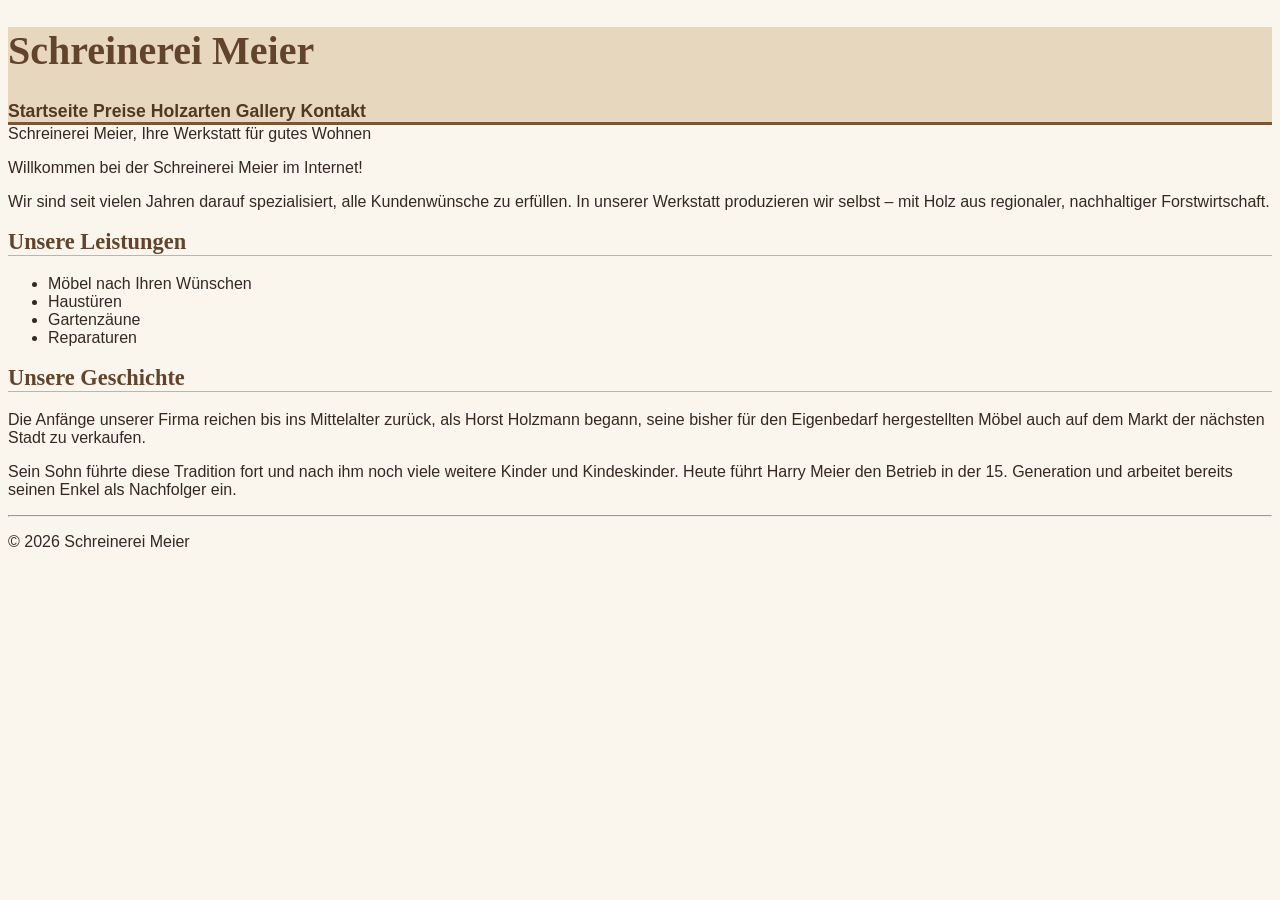
<file: index.html>
<!doctype html>
<html lang="de">
  <head>
    <meta charset="UTF-8" />
    <title>Schreinerei Meier</title>
    <link rel="stylesheet" href="./css/style.css">
  </head>
  <body>
    <header>
      <h1>Schreinerei Meier</h1>
      <nav>
        <a href="index.html" aria-current="page">Startseite</a>
        <a href="preise.html" >Preise</a>
        <a href="holzarten.html">Holzarten</a>
        <a href="gallery.html" >Gallery</a>
        <a href="kontakt.html">Kontakt</a>
      </nav>
    </header>

    <h>Schreinerei Meier, Ihre Werkstatt für gutes Wohnen</h1>
    <p>Willkommen bei der Schreinerei Meier im Internet!</p>

    <p> 
    Wir sind seit vielen Jahren darauf spezialisiert, alle Kundenwünsche zu erfüllen.
    In unserer Werkstatt produzieren wir selbst – mit Holz aus regionaler, nachhaltiger Forstwirtschaft.
    </p>

    <h2>Unsere Leistungen</h2>

    <ul>
    <li>Möbel nach Ihren Wünschen</li>
    <li>Haustüren</li>
    <li>Gartenzäune</li>
    <li>Reparaturen</li>
    </ul>

    <h2>Unsere Geschichte</h2>

    <p>
    Die Anfänge unserer Firma reichen bis ins Mittelalter zurück, als Horst
    Holzmann begann, seine bisher für den Eigenbedarf hergestellten Möbel auch
    auf dem Markt der nächsten Stadt zu verkaufen.
    </p>

    <p>
    Sein Sohn führte diese Tradition fort und nach ihm noch viele weitere
    Kinder und Kindeskinder. Heute führt Harry Meier den Betrieb in der
    15. Generation und arbeitet bereits seinen Enkel als Nachfolger ein.
    </p>
    <footer>
      <hr>
      <p>© 2026 Schreinerei Meier</p>
    </footer>
  </body>
</html>
</file>
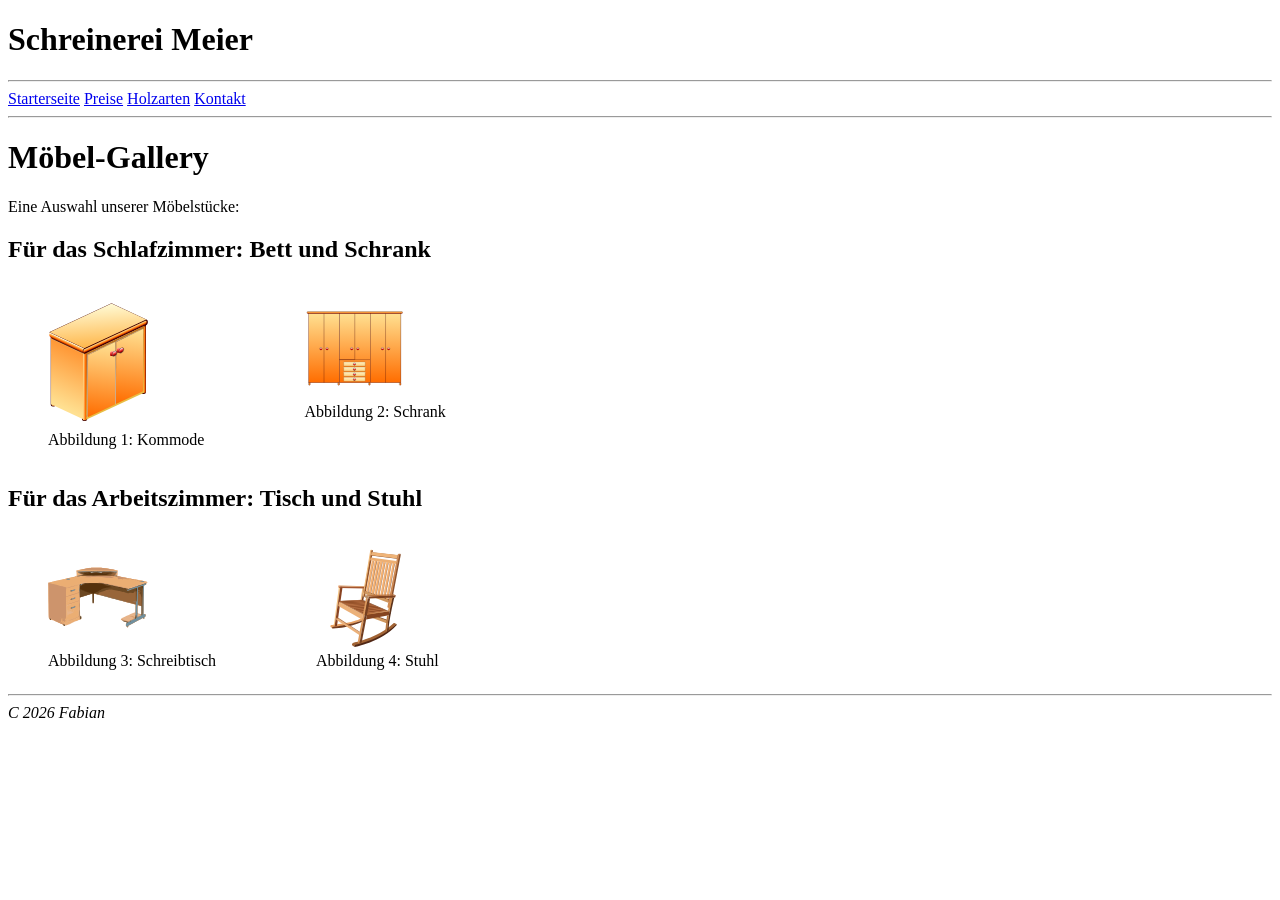
<file: gallery.html>
<!doctype html>
<html lang="de">
  <head>
    <meta charset="UTF-8" />
    <title>Gallery</title>
	<link rel="stylesheet" href="./css/layout.css">
  </head>
  <body>
  <header>
      <h1>Schreinerei Meier</h1>
	  <hr>
      <nav>
        <a href="./index.html">Starterseite</a>
        <a href="./preise.html">Preise</a>
        <a href="./holzarten.html">Holzarten</a>
        <a href="./kontakt.html">Kontakt</a>

      </nav>
	  <hr>
   </header>
   
	
    <h1>Möbel-Gallery</h1>
    <p>Eine Auswahl unserer Möbelstücke:</p>

    <h2>Für das Schlafzimmer: Bett und Schrank</h2>
	
	<div class="furniture">
		<figure>
			<img src="./img/cabinet-axo.svg" alt="Kommode" title="Kommode" width="100">
			<figcaption>Abbildung 1: Kommode</figcaption>
		</figure>
		<figure>
			<img src="./img/cupboard.svg" alt="Schrank" title="Schrank" width="100" >
			<figcaption>Abbildung 2: Schrank</figcaption>
		</figure> 
	</div>
	
	   <h2>Für das Arbeitszimmer: Tisch und Stuhl</h2>

	<div class="furniture">
	    <figure>
			<img style="display: inline-block;" src="./img/desk.svg" alt="Schreibtisch" title="Schreibtisch" width="100" >
			<figcaption>Abbildung 3: Schreibtisch</figcaption>
		</figure>
		<figure>
			<img src="./img/chair.svg" alt="Stuhl" title="Stuhl" width="100">
			<figcaption>Abbildung 4: Stuhl</figcaption>
		</figure>
	</div>
	
 


	
	<hr>
	
	<footer>
		<address> C 2026 Fabian </address>
	</footer>

  </body>
</html>
</file>
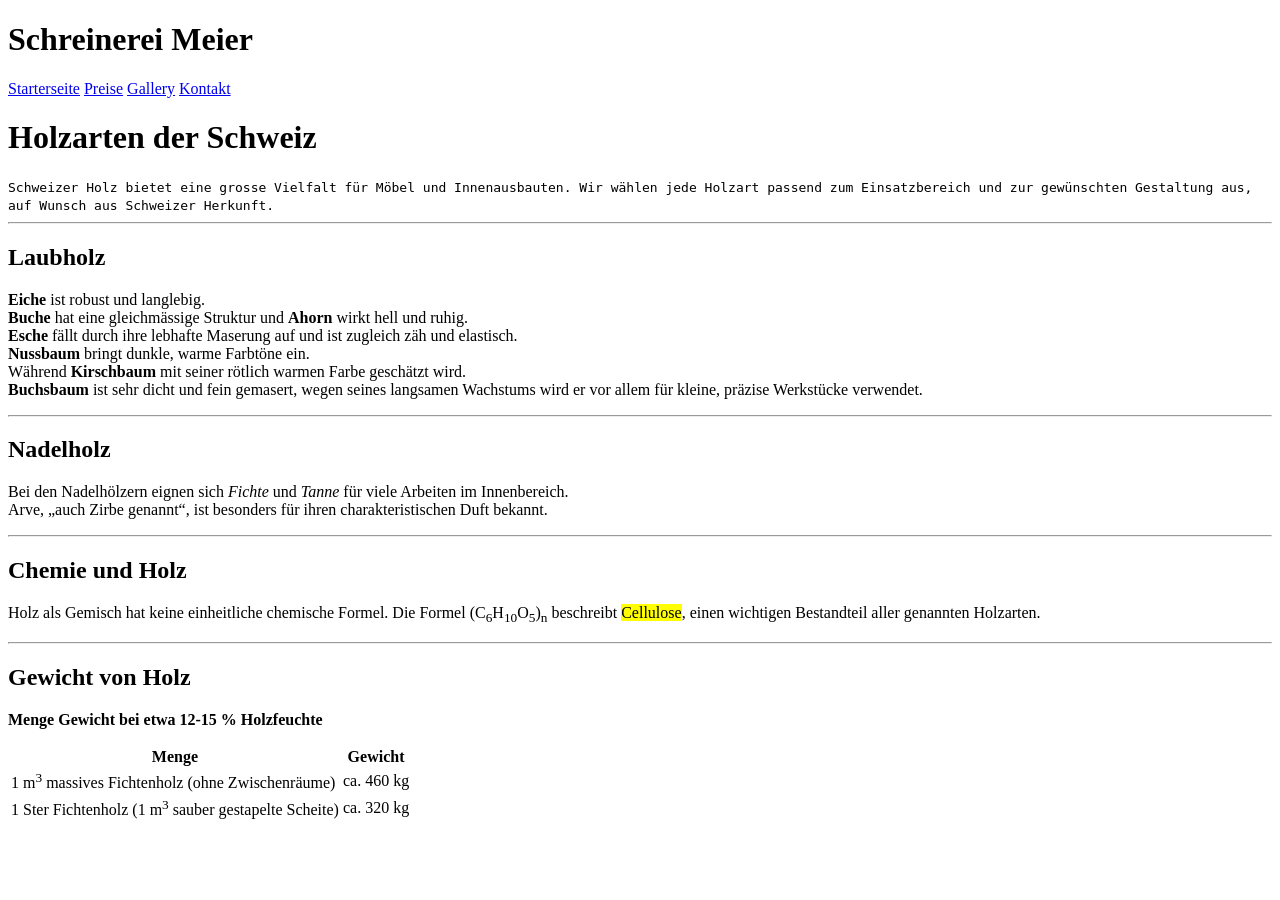
<file: holzarten.html>
<!doctype html>
<html lang="de">
  <head>
    <meta charset="UTF-8" />
    <title>Holzarten</title>
  </head>
  <body>
  <header>
      <h1>Schreinerei Meier</h1>
      <nav>
        <a href="./index.html">Starterseite</a>
        <a href="./preise.html">Preise</a>
        <a href="./gallery.html">Gallery</a>
        <a href="./kontakt.html">Kontakt</a>

      </nav>
    </header>
    <h1>Holzarten der Schweiz</h1>
    <code>Schweizer Holz bietet eine grosse Vielfalt für Möbel und Innenausbauten. Wir wählen jede Holzart passend zum Einsatzbereich und zur gewünschten Gestaltung aus, auf Wunsch aus Schweizer Herkunft.</code>

    <hr>

    <h2>Laubholz</h2>

    <p><strong>Eiche</strong> ist robust und langlebig.<br><strong>Buche</strong> hat eine gleichmässige Struktur und <strong>Ahorn</strong> wirkt hell und ruhig.<br><strong>Esche</strong> fällt durch ihre lebhafte Maserung auf und ist zugleich zäh und elastisch.<br><strong>Nussbaum</strong> bringt dunkle, warme Farbtöne ein.<br>Während <strong>Kirschbaum</strong> mit seiner rötlich warmen Farbe geschätzt wird.<br><strong>Buchsbaum</strong> ist sehr dicht und fein gemasert, wegen seines langsamen Wachstums wird er vor allem für kleine, präzise Werkstücke verwendet.</p>

    <hr>

    <h2>Nadelholz</h2>

    <p>Bei den Nadelhölzern eignen sich <em>Fichte</em> und <em>Tanne</em> für viele Arbeiten im Innenbereich.<br>Arve</em>, <q>auch Zirbe genannt</q>, ist besonders für ihren charakteristischen Duft bekannt.</p>

    <hr>

    <h2>Chemie und Holz</h2>

    <p>Holz als Gemisch hat keine einheitliche chemische Formel. Die Formel (C<sub>6</sub>H<sub>10</sub>O<sub>5</sub>)<sub>n</sub> beschreibt <mark>Cellulose</mark>, einen wichtigen Bestandteil aller genannten Holzarten.</p>

    <hr>

    <h2>Gewicht von Holz</h2>

    <p><strong>Menge Gewicht bei etwa 12-15 % Holzfeuchte</strong></p>

    <table>
      <tr>
        <th>Menge</th>
        <th>Gewicht</th>
      </tr>
      <tr>
        <td>1 m<sup>3</sup> massives Fichtenholz (ohne Zwischenräume) </td>
        <td>ca. 460 kg</td>
      </tr>
      <tr>
        <td>1 Ster Fichtenholz (1 m<sup>3</sup> sauber gestapelte Scheite) </td>
        <td>ca. 320 kg</td>
      </tr>
    </table>

  </body>
</html>
</file>
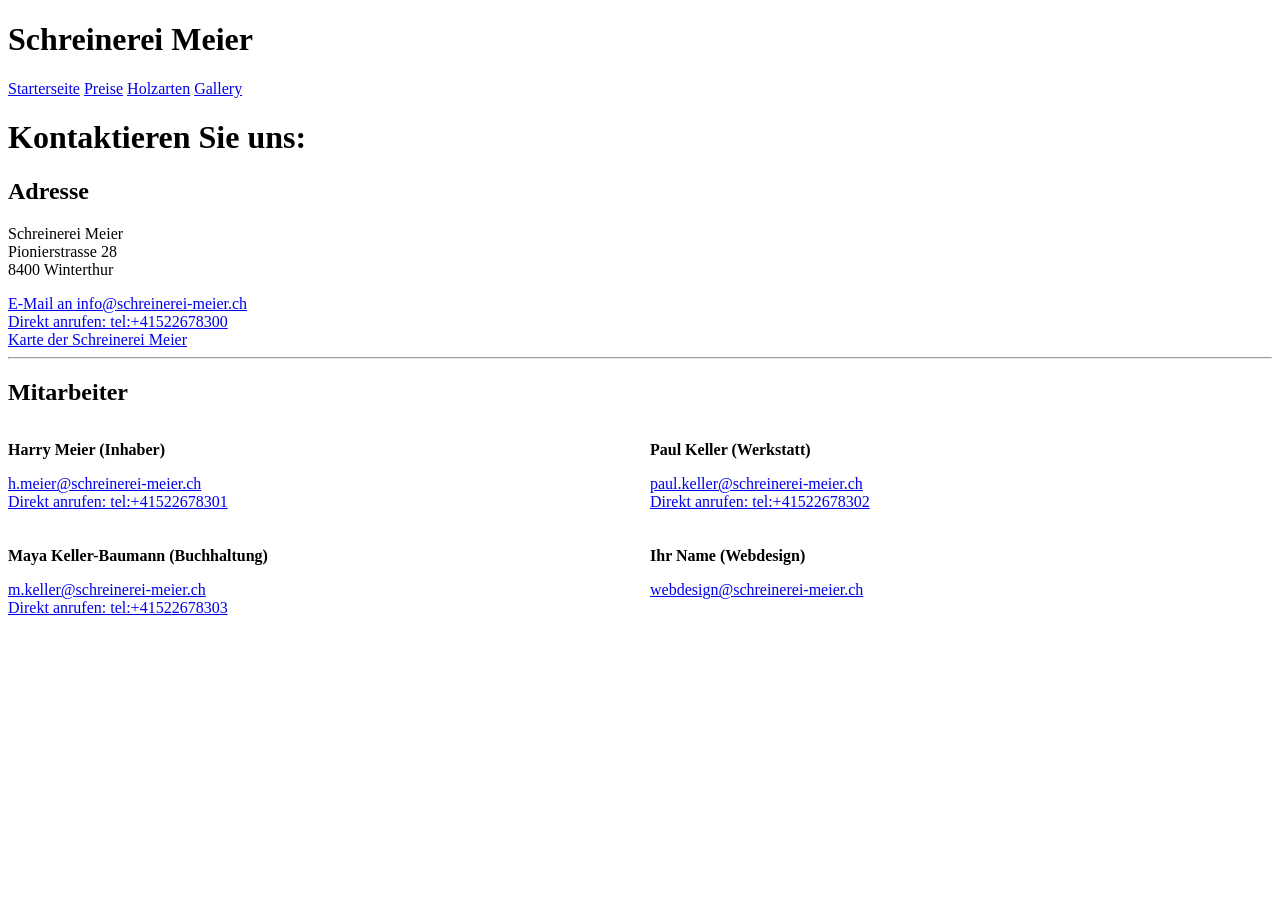
<file: kontakt.html>
<!doctype html>
<html lang="de">
  <head>
    <meta charset="UTF-8" />
    <title>Kontakt-Informationen</title>
	<link rel="stylesheet" href="./css/layout.css">
  </head>
  <body>
  <header>
      <h1>Schreinerei Meier</h1>
      <nav>
        <a href="./index.html">Starterseite</a>
        <a href="./preise.html">Preise</a>
        <a href="./holzarten.html">Holzarten</a>
        <a href="./gallery.html">Gallery</a>

      </nav>
    </header>
    <h1>Kontaktieren Sie uns:</h1>

    <h2>Adresse</h2>

    <p>Schreinerei Meier<br>
    Pionierstrasse 28 <br>
    8400 Winterthur</p>

    <a href="mailto:info@schreinerei-meier.ch">E-Mail an info@schreinerei-meier.ch</a>
    <br>
    <a href="tel:+41522678300">Direkt anrufen: tel:+41522678300</a>
    <br>
    <a href="https://s.geo.admin.ch/447wfzsus9ah">Karte der Schreinerei Meier</a>

    <hr>

    <h2>Mitarbeiter</h2>
	
	<div class="contacts">
	<div>
	    <p><strong>Harry Meier (Inhaber)</strong></p>
    <a href="mailto:h.meier@schreinerei-meier.ch">h.meier@schreinerei-meier.ch</a>
    <br>
    <a href="tel:+41522678301">Direkt anrufen: tel:+41522678301</a>
	</div>
	
	<div>
	    <p><strong>Paul Keller (Werkstatt)</strong></p>
    <a href="mailto:paul.keller@schreinerei-meier.ch">paul.keller@schreinerei-meier.ch</a>
    <br>
    <a href="tel:+41522678302">Direkt anrufen: tel:+41522678302</a>
	</div>
	
	
	<div>
	    <p><strong>Maya Keller-Baumann (Buchhaltung)</strong></p>
    <a href="mailto:m.keller@schreinerei-meier.ch">m.keller@schreinerei-meier.ch</a>
    <br>
    <a href="tel:+41522678303">Direkt anrufen: tel:+41522678303</a>
	</div>
	
	
	<div>
	    <p><strong>Ihr Name (Webdesign)</strong></p>
    <a href="mailto:webdesing@schreinerei-meier.ch">webdesign@schreinerei-meier.ch</a>
	</div>








  </body>
</html>
</file>
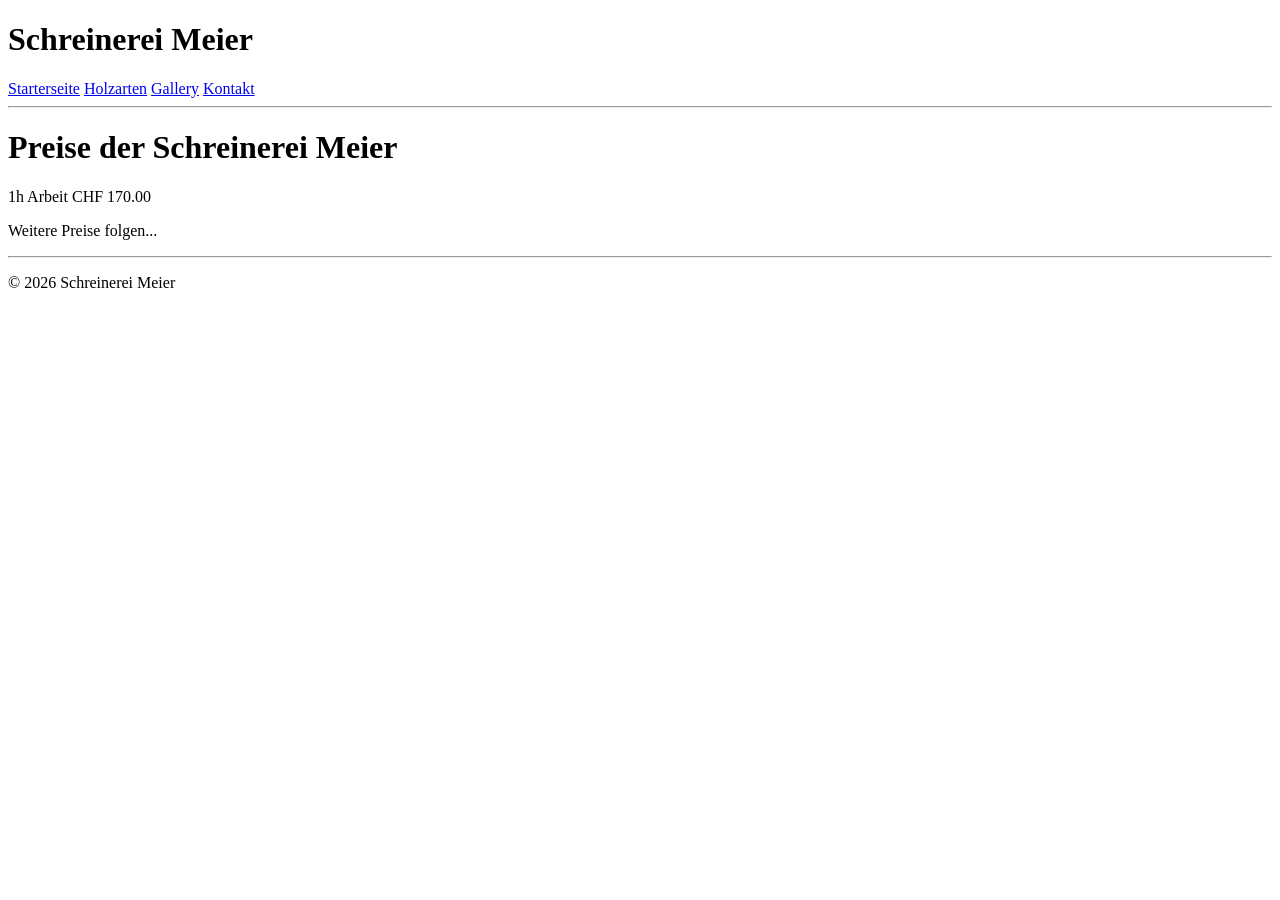
<file: preise.html>
<!doctype html>
<html lang="de">
  <head>
    <meta charset="UTF-8" />
    <title>Preise</title>
  </head>
  <body>
    <header>
      <h1>Schreinerei Meier</h1>
      <nav>
        <a href="./index.html">Starterseite</a>
        <a href="./holzarten.html">Holzarten</a>
        <a href="./gallery.html">Gallery</a>
        <a href="./kontakt.html">Kontakt</a>

      </nav>
    </header>
    <main>
          <hr>
    <h1>Preise der Schreinerei Meier</h1>
    <p>1h Arbeit CHF 170.00</p>
    <p>Weitere Preise folgen...</p>
    <hr>
    </main>
    <footer>
      <p>© 2026 Schreinerei Meier</p>
    </footer>
  </body>
</html>
</file>
<file: css/style.css>
body{
  font-family: Arial, sans-serif;
  color: #35291f;
  background-color: #faf5ed;
}

header {
  background-color: #e8d7bf;
  border-bottom: 3px solid #795638;
}

header h1 {
  font-family: Georgia, serif;
  font-size: 2.5rem;
  color: #62432c;
}

nav {
  font-size: 1.1rem;
}

nav a {
  color: #513822;
  font-weight: bold;
  text-decoration: none;
}

body > h1{
  font-family: Georgia, serif;
  font-size: 1.8rem;
  color: #62432c;
}


h2{
  font-family: Georgia, serif;
  font-size: 1.4rem;
  color: #62432c;
  border-bottom: 1px solid #c9b398;
}
</file>
<file: css/layout.css>
.furniture{
	display: flex;
	flex-wrap: wrap;
	gap: 20px;
}

.contacts{
	display: grid;
	grid-template-columns: 1fr 1fr;
	gap: 20px; 
}
</file>
